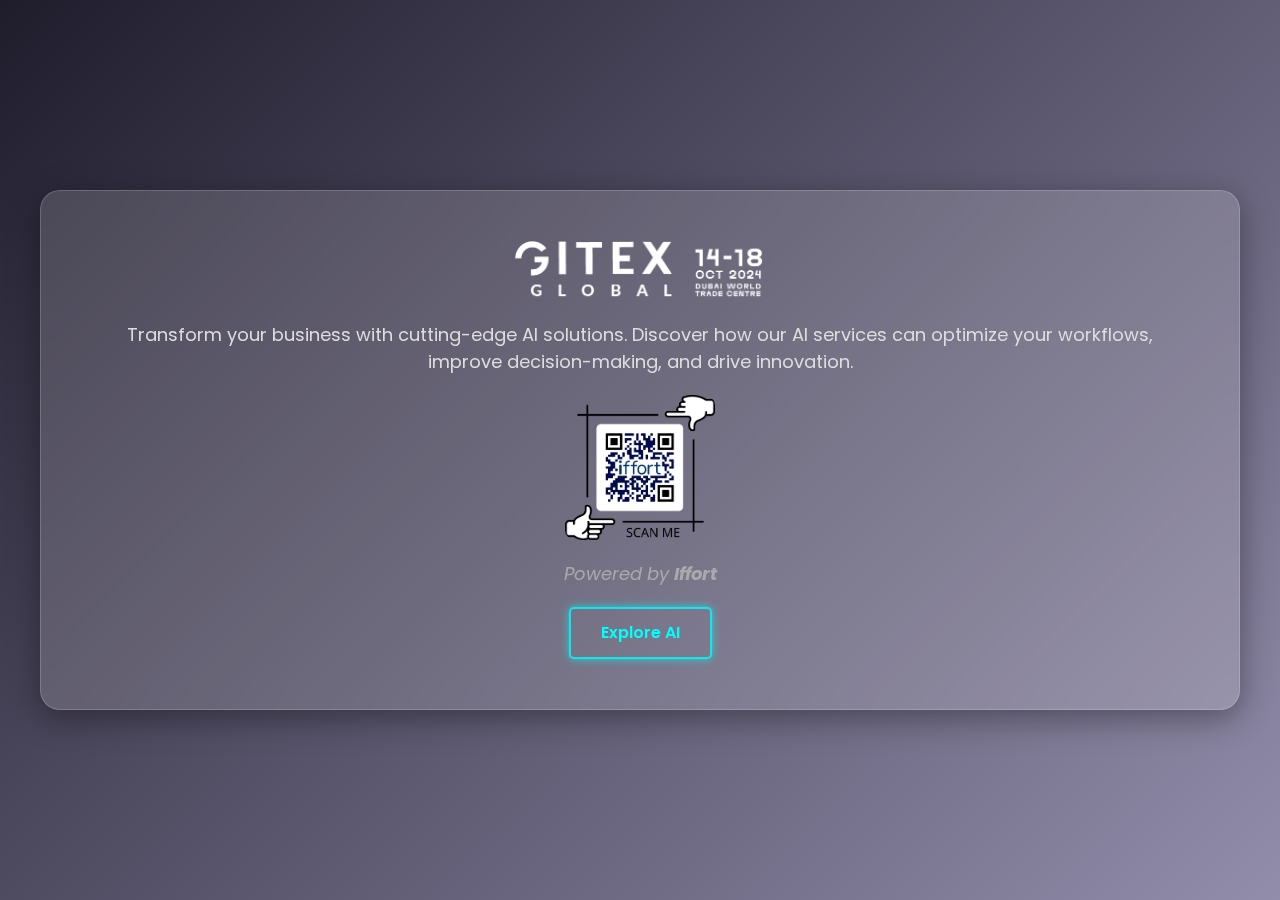
<file: index.html>
<!DOCTYPE html>
<html lang="en">
<head>
    <meta charset="UTF-8">
    <meta name="viewport" content="width=device-width, initial-scale=1.0">
    <title>AI Services Landing Page</title>
    <link href="https://fonts.googleapis.com/css2?family=Poppins:wght@400;500;600&display=swap" rel="stylesheet">
    <link rel="stylesheet" href="https://stackpath.bootstrapcdn.com/bootstrap/4.5.2/css/bootstrap.min.css">
    <style>
        /* General Reset */
        * {
            margin: 0;
            padding: 0;
            box-sizing: border-box;
        }

        /* Background */
        body {
            background: linear-gradient(135deg, #1f1c2c, #928DAB);
            font-family: 'Poppins', sans-serif;
            min-height: 100vh;
            display: flex;
            justify-content: center;
            align-items: center;
            margin: 0;
            color: white;
        }

        /* Glassmorphism Container */
        .landing-container {
            text-align: center;
            background: rgba(255, 255, 255, 0.15); /* Slight transparency */
            backdrop-filter: blur(15px); /* Blur effect */
            padding: 50px;
            border-radius: 20px;
            box-shadow: 0 8px 32px rgba(0, 0, 0, 0.37);
            max-width: 1200px;
            width: 100%;
            border: 1px solid rgba(255, 255, 255, 0.18); /* Subtle inner glow */
        }

        /* Neon Border for Images */
      

        /* Neon Button Styling */
        .btn-custom {
            background-color: transparent;
            color: #00FFFF;
            border: 2px solid rgba(0, 255, 255, 0.8);
            border-radius: 5px;
            padding: 12px 30px;
            font-size: 16px;
            font-weight: 600;
            cursor: pointer;
            transition: all 0.3s ease;
            box-shadow: 0 0 1px rgba(0, 255, 255, 0.8), 0 0 10px rgba(0, 255, 255, 0.6);
        }

        .btn-custom:hover {
            background-color: rgba(0, 255, 255, 0.1);
            box-shadow: 0 0 2px rgba(0, 255, 255, 1), 0 0 15px rgba(0, 255, 255, 0.8);
            transform: scale(1.05);
        }

        .btn-custom a {
            color: #00FFFF;
            text-decoration: none;
        }

        .btn-custom a:hover {
            text-decoration: none;
        }

        .text {
            font-size: 18px;
            color: #ddd;
            margin-bottom: 20px;
        }

        .powered-by {
            font-size: 18px;
            color: #aaa;
            margin-bottom: 20px;
            font-style: italic;
        }

        .logo img {
            max-width: 250px;
            margin-bottom: 20px;
        }

        .qr-code img {
            max-width: 150px;
            margin-bottom: 20px;
            border-radius: 10px;
        }

        /* Responsive Design */
        @media (max-width: 576px) {
            .landing-container {
                padding: 30px;
            }

            .logo img {
                max-width: 100px;
            }

            .qr-code img {
                max-width: 120px;
            }

            .btn-custom {
                font-size: 14px;
                padding: 10px 20px;
            }
        }
    </style>
</head>
<body>

    <div class="landing-container">
        <!-- Organization Logo -->
        <div class="logo">
            <img src="GGWhiteLogo24.png" alt="Logo" class="logo">
        </div>

        <!-- A few lines of text introducing AI services -->
        <div class="text">
            Transform your business with cutting-edge AI solutions. Discover how our AI services can optimize your workflows, improve decision-making, and drive innovation.
        </div>

        <!-- Powered by Iffort -->
      

        <!-- QR Code -->
        <div class="qr-code">
            <img src="GITEX_IFFORT.png" alt="QR Code" class="neon-border">
        </div>
          <div class="powered-by">
            Powered by <strong>Iffort</strong>
        </div>
        <!-- Button for Explore -->
        <button class="btn btn-custom"><a href="Services.html">Explore AI</a></button>
    </div>

</body>
</html>
</file>
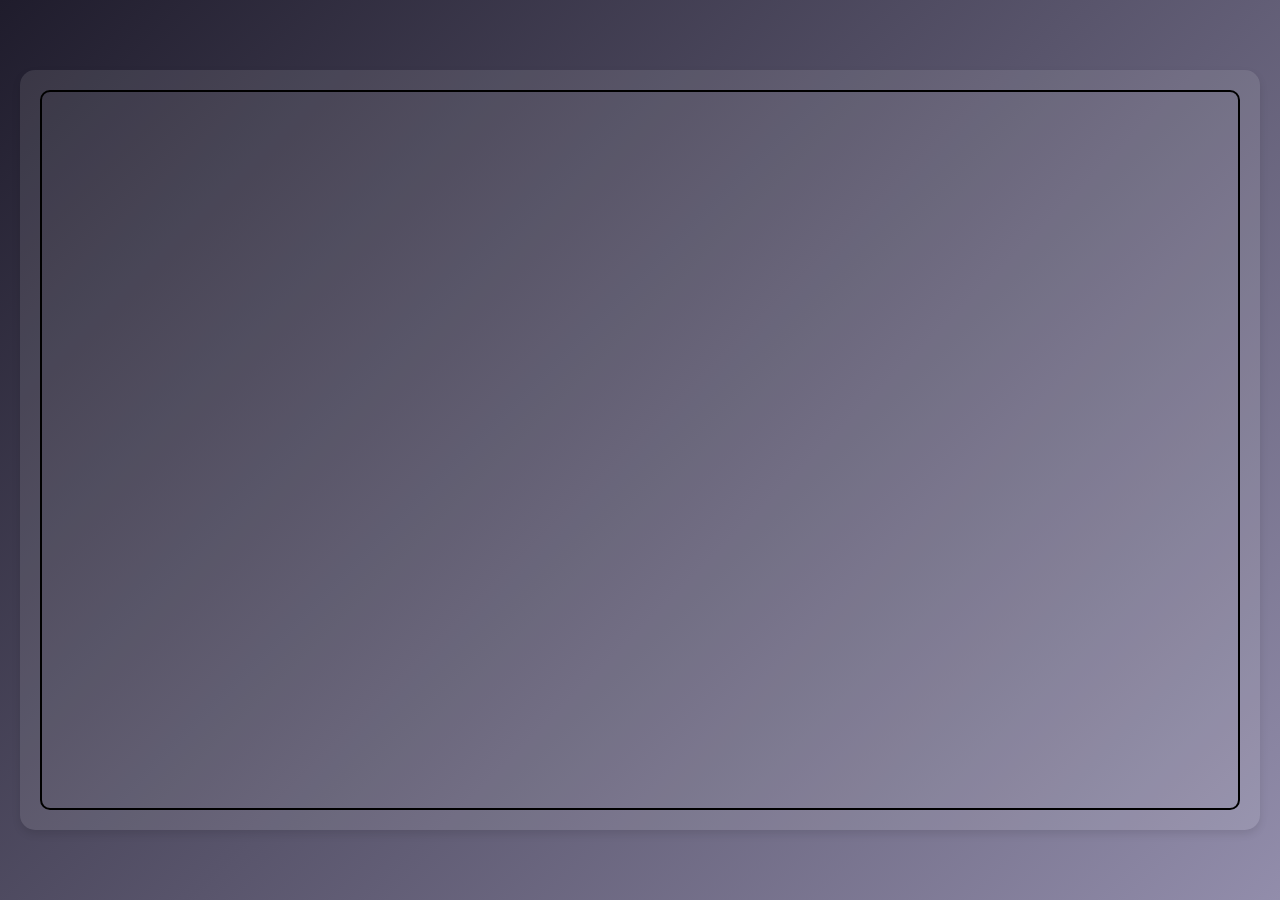
<file: Chat.html>
<!DOCTYPE html>
<html lang="en">
<head>
    <meta charset="UTF-8" />
    <meta name="viewport" content="width=device-width, initial-scale=1.0" />
    <title>Fitze AI</title>
    <!-- Bootstrap CSS -->
    <link rel="stylesheet" href="https://stackpath.bootstrapcdn.com/bootstrap/4.5.2/css/bootstrap.min.css">
    <!-- Custom CSS -->
    <style>
        /* General Reset */
        * {
            margin: 0;
            padding: 0;
            box-sizing: border-box;
        }

        /* Background */
        body {
            background: linear-gradient(135deg, #1f1c2c, #928DAB);
            font-family: 'Poppins', sans-serif;
            min-height: 100vh;
            display: flex;
            justify-content: center;
            align-items: center;
            padding: 0;
            overflow: hidden;
        }

        /* Neon Effect */
        .neon-text {
            font-size: 2rem;
            color: #F7B83B;
            text-transform: uppercase;
            text-align: center;
            letter-spacing: 0.1em;
            position: relative;
            padding: 5px 10px;
            margin-bottom: 20px;
        }

      

        

        /* Glassmorphism Effect */
        .glass-container {
            backdrop-filter: blur(20px);
            -webkit-backdrop-filter: blur(20px);
            background: rgba(255, 255, 255, 0.1);
            border: 1px solid rgba(255, 255, 255, 0.2);
            border-radius: 15px;
            padding: 20px;
            box-shadow: 0 4px 30px rgba(0, 0, 0, 0.1);
            max-width: 800px;
            text-align: center;
            color: white;
            margin: auto;
        }

        /* Button Style with Neon Effect */
        .neon-button {
            padding: 10px 25px;
            border-radius: 50px;
            background: rgba(255, 255, 255, 0.1);
            border: none;
            color: #fff;
            font-size: 1.2rem;
            cursor: pointer;
            position: relative;
            transition: all 0.3s ease-in-out;
        }

        .neon-button:hover {
            box-shadow: 0 0 10px rgba(255, 255, 255, 0.6), 0 0 20px rgba(0, 255, 255, 0.6), 0 0 30px rgba(0, 255, 255, 0.8);
        }

        .neon-button:active {
            box-shadow: 0 0 15px rgba(255, 0, 255, 0.4), 0 0 45px rgba(0, 255, 255, 0.6);
        }

        /* Flexbox Container */
        .flex-container {
            display: flex;
            flex-direction: column;
            justify-content: center;
            align-items: center;
            text-align: center;
            padding: 20px;
            width: 100%;
        }

        /* Container and Iframe Styling */
        .container {
            background-color: rgba(255, 255, 255, 0.8);
            border-radius: 15px;
            box-shadow: 0 4px 8px rgba(0, 0, 0, 0.1);
            padding: 20px;
            max-width: 1000px;
            width: 100%;
            margin-bottom: 20px;
        }

        .iframe-container {
            width: 100%;
            height: 100%;
            display: flex;
            justify-content: center;
            align-items: center;
            padding: 20px;
            box-sizing: border-box;
            background: rgba(255, 255, 255, 0.1);
            border-radius: 15px;
            box-shadow: 0 4px 8px rgba(0, 0, 0, 0.1);
        }

        .iframe-container iframe {
            width: 100%;
            height: 80vh;
            border: 2px solid black;
            border-radius: 10px; /* Rounded corners for the iframe */
        }

        /* Responsive Styles */
        @media (max-width: 1024px) {
            .iframe-container iframe {
                height: 105vh;
            }
        }

        @media (max-width: 768px) {
            .neon-text {
                font-size: 1.75rem;
            }

            .iframe-container iframe {
                height: 90vh;
            }

            .container {
                padding: 15px;
            }
        }

        @media (max-width: 576px) {
            .neon-text {
                font-size: 1.5rem;
            }

            .iframe-container iframe {
                height: 75vh;
            }

            .container {
                padding: 10px;
            }
        }

    </style>
</head>
<body>    
    <div class="flex-container">
        <!-- Iframe Container -->
        <div class="iframe-container">
            <iframe
               src="https://voiceglow.org/app/na/render/dh2n9r77dj8f7nt6/iframe"
               allow="microphone; camera"
               frameborder="0">
            </iframe>
        </div>
    </div>

    <!-- Bootstrap JS and dependencies -->
    <script src="https://code.jquery.com/jquery-3.5.1.slim.min.js"></script>
    <script src="https://cdn.jsdelivr.net/npm/@popperjs/core@2.5.3/dist/umd/popper.min.js"></script>
    <script src="https://stackpath.bootstrapcdn.com/bootstrap/4.5.2/js/bootstrap.min.js"></script>

</body>
</html>
</file>
